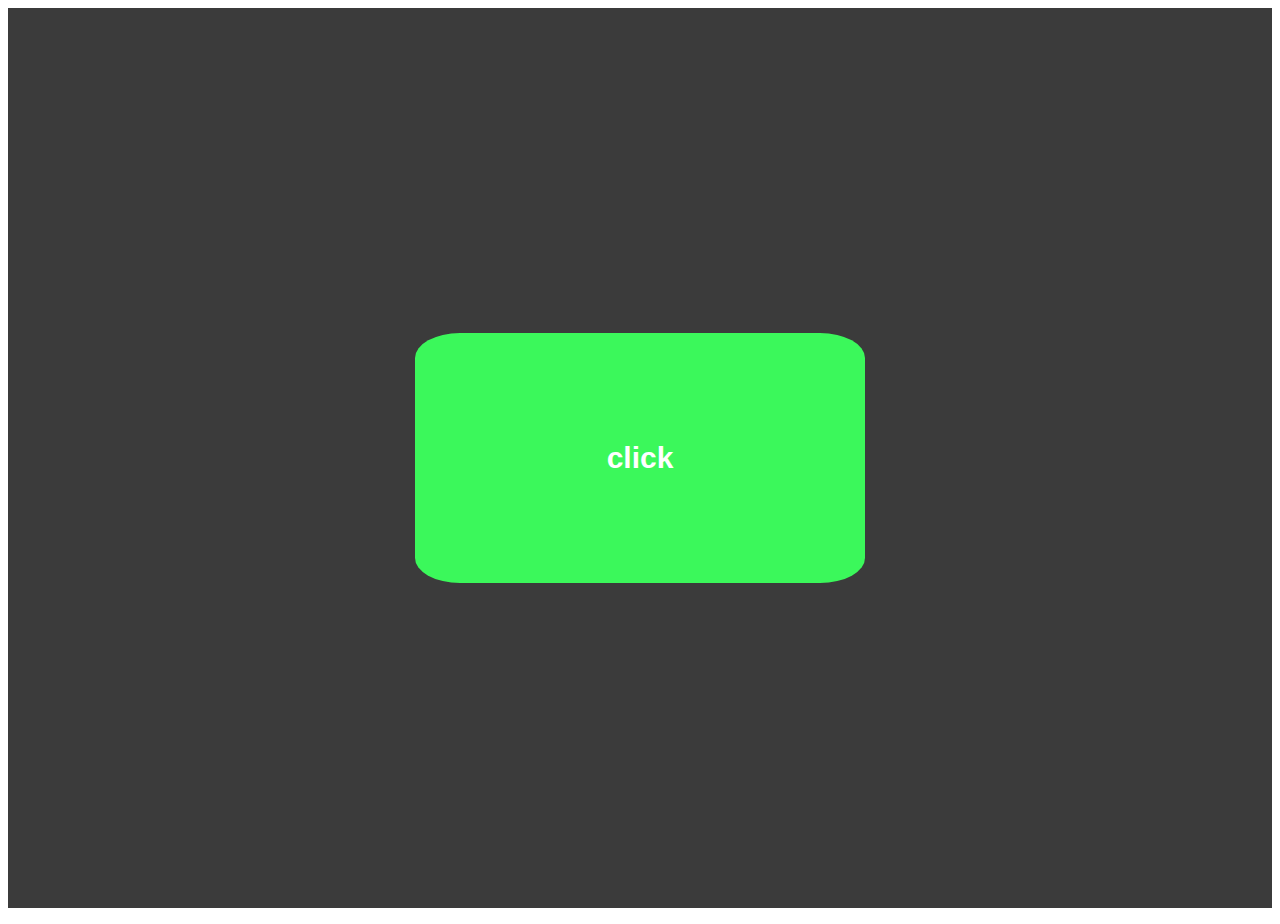
<file: parte_2.html>
<!DOCTYPE html>
<html lang="en">
<head>
    <meta charset="UTF-8">
    <meta http-equiv="X-UA-Compatible" content="IE=edge">
    <meta name="viewport" content="width=device-width, initial-scale=1.0">
    <script defer src="pagina2.js"></script>
    <link rel="stylesheet" href="style.css">
    <title>secundario</title>
</head>
<body>
    <div class="principal">
    <button class="button__secundario" id="btn__sec"> click </button>
    </div>


<script>
    // function exibirMensagemRecebida(mensagem) {
    //    var mensagemElement = document.getElementById('mensagem-recebida');
    //    mensagemElement.textContent = 'Mensagem recebida: ' + mensagem;
    


const express = require('express');
const app = express();

app.use(express.urlencoded({ extended: false }));

app.post('/receber', (req, res) => {
  const mensagem = req.body.mensagem;
  console.log('Mensagem recebida:', mensagem);
  // Aqui você pode fazer qualquer processamento adicional com a mensagem recebida
  res.sendStatus(200);
});

app.listen(3000, () => {
  console.log('Servidor iniciado na porta 3000');
});

</script>
<p id="mensagem-recebida"></p>
</body>
 </html>
</file>
<file: style.css>
.principal{
    display: flex;
    justify-content: center;
    align-items: center;
    height: 100vh;
    background-color: rgb(59, 59, 59);
}

.button__principal{
    height: 250px;
    width: 450px;
    border-radius: 10%;
    border: none;
    background-color: rgb(59, 226, 248);
    color: white;
    font-size: 30px;
    font-weight: bold;
    cursor: pointer;
    transition: 0.3s;
    
}

.button__secundario{
    height: 250px;
    width: 450px;
    border-radius: 10%;
    border: none;
    background-color: rgb(59, 248, 91);
    color: white;
    font-size: 30px;
    font-weight: bold;
    cursor: pointer;
    transition: 0.3s;
    
}
</file>
